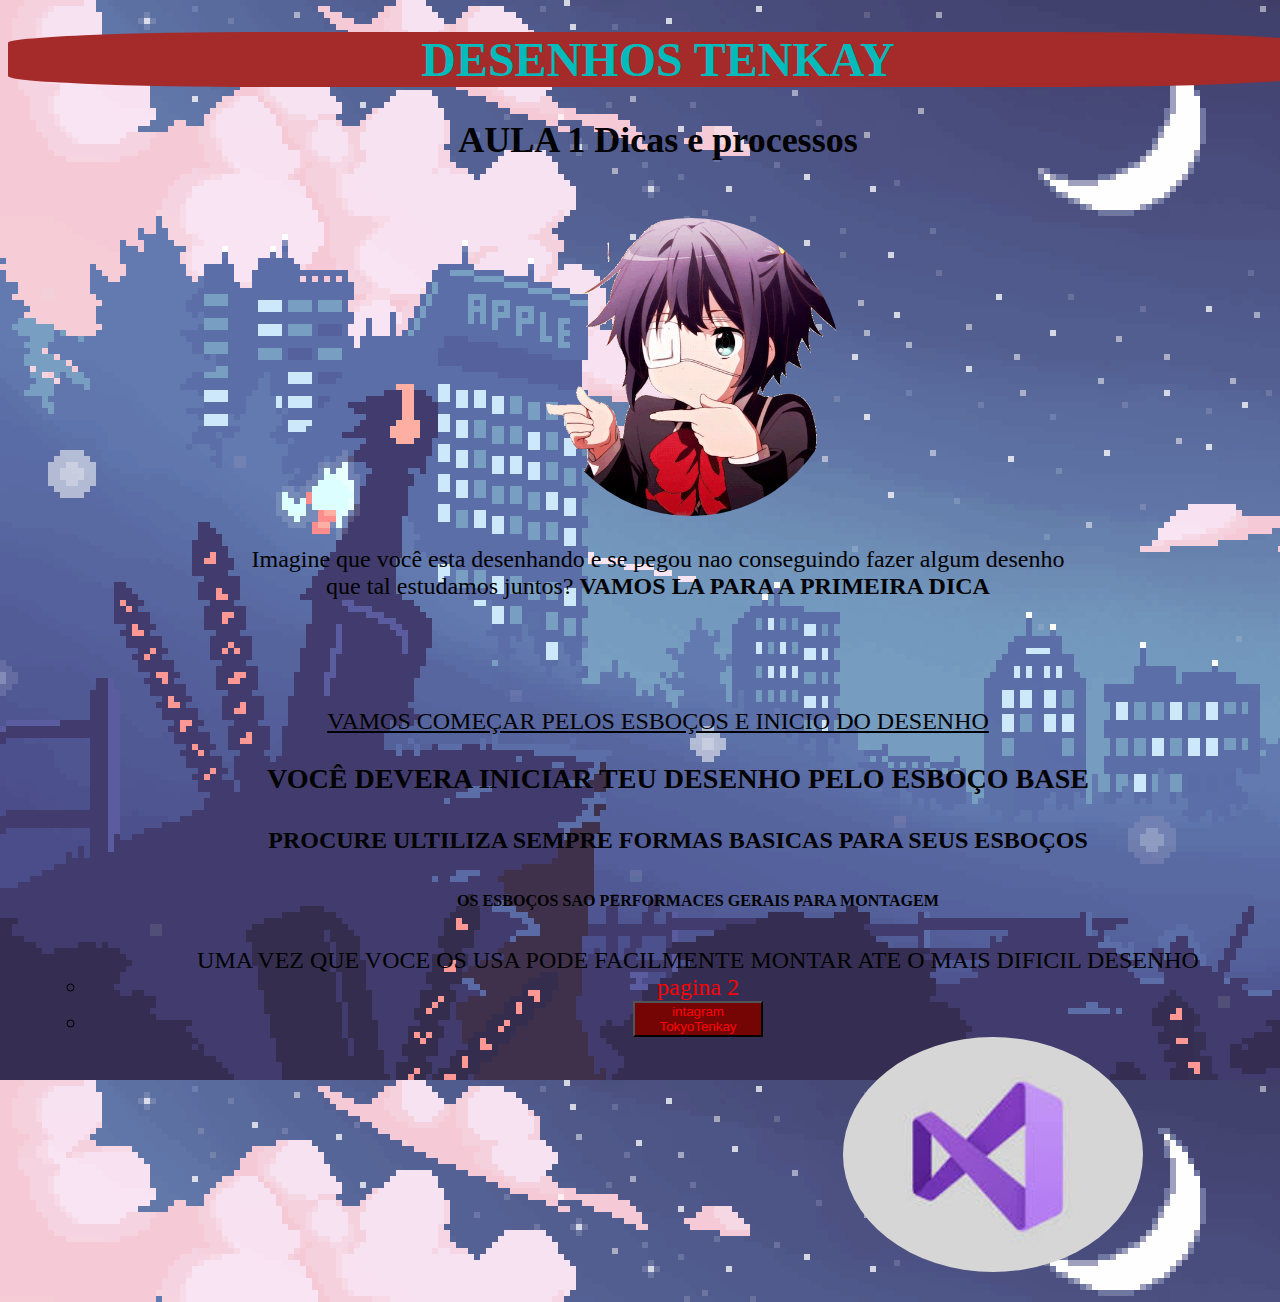
<file: index.html>
<!DOCTYPE html>
<html lang="pt-br">
<head>
    <meta http-equiv="Content-Type" content="text/html;charset=UTF-8">
    <title>TOKYO TENKAY</title>
    <link rel="stylesheet" href="estilo.css">
</head>
<body>
    <H1>DESENHOS TENKAY</H1>
    <H2>AULA 1 Dicas e processos</H2>
     <br>
    <img class="fachada" src="anime.gif.gif" alt="fundo">

     <br>

    <p>Imagine que você esta desenhando e se pegou nao conseguindo fazer algum desenho <br>
    que tal estudamos juntos? <b>VAMOS LA PARA A PRIMEIRA DICA</b> <BR>
         <BR>
             <BR>
            </BR>
        </BR>
        <U> VAMOS COMEÇAR PELOS ESBOÇOS E INICIO DO DESENHO</U>
       <UL>
        <h3> VOCÊ DEVERA INICIAR TEU DESENHO PELO ESBOÇO BASE</h3>
        <h4> PROCURE ULTILIZA SEMPRE FORMAS BASICAS PARA SEUS ESBOÇOS</h4>
        </h5>
     <OL>
        <h6>
         OS ESBOÇOS SAO PERFORMACES GERAIS PARA MONTAGEM</h6>
         <h7>UMA VEZ QUE VOCE OS USA PODE FACILMENTE MONTAR ATE O MAIS DIFICIL DESENHO</h7>

     </OL>

<ul>
<li><a  class="miranda" href="TokyoTenkay.html">pagina 2</a><br></li>
<li><button><a  class="miranda" href="https://www.instagram.com/"> intagram TokyoTenkay</a></button></li>
</ul>

<a href="https://vscode.dev/"><img class="IMAGEM2" src="transferir.jpg" alt=""></a>
</body>



</html>
</file>
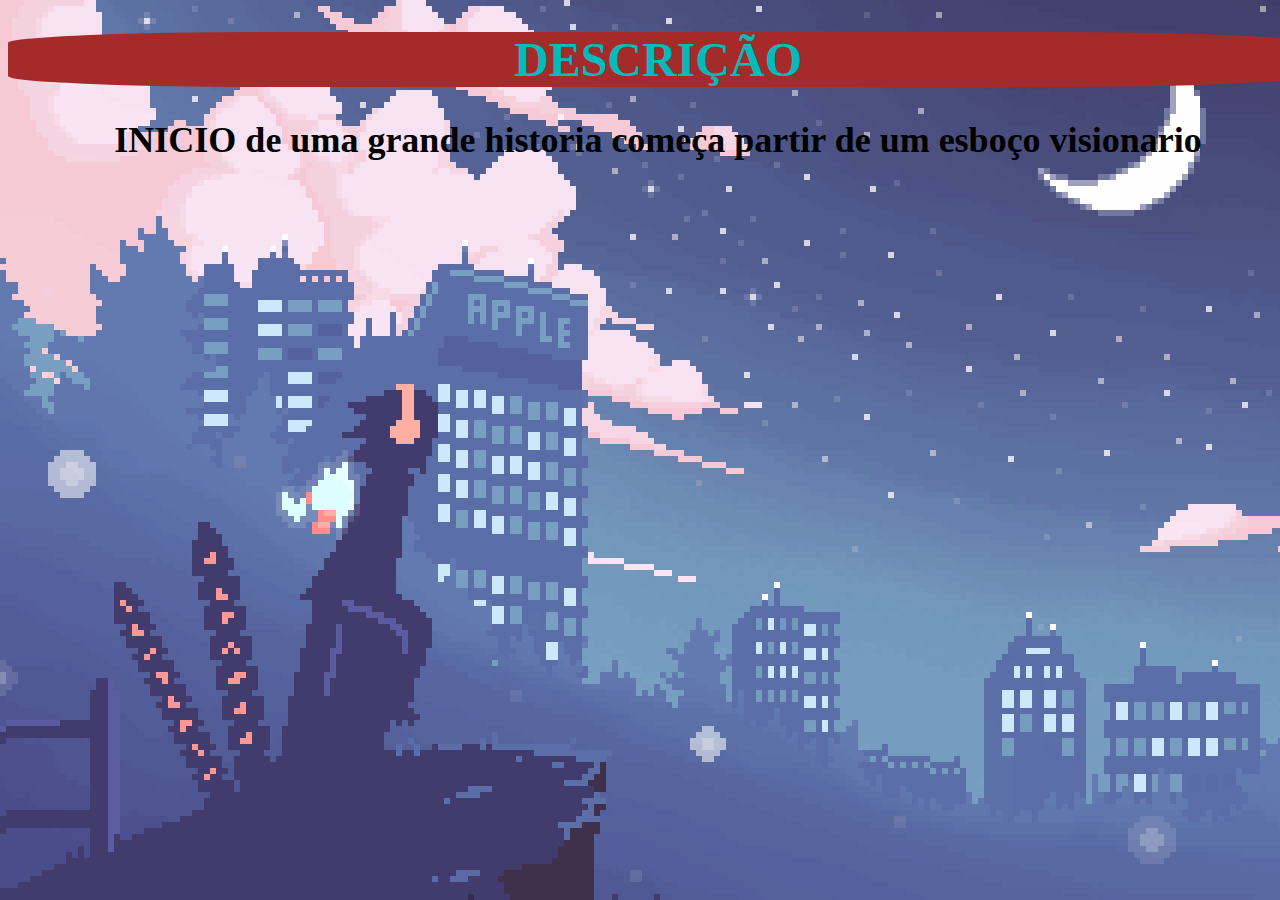
<file: TokyoTenkay.html>
<!DOCTYPE html>
<html lang="en">
<head>
    <meta charset="UTF-8">
    <meta name="viewport" content="width=device-width, initial-scale=1.0">
    <title>TENAKYDICS</title>
    <link rel="stylesheet" href="estilo.css">
</head>
<body>
    <H1>DESCRIÇÃO</H1>
    <H2>INICIO de uma grande historia começa partir de um esboço visionario</H2>
    
</body>
</html>
</file>
<file: estilo.css>
.fachada{
    width: 300px;
    margin-left: 41%;
    
}
img{
    width: 300px;
    margin-left: 41%;
border-radius: 100%;
border-color: black;}
image:hover{
    border-radius: 0%;
    width: 400px;
}
    
body{
    background-image: url(anime\ fundo.gif);
    max-width: 1300px;
    min: width 1200px;;
    width: 1300px;
    color: black;
    font-size: x-large;
    
}
h1{
    color: rgb(4, 187, 187);
    background-color: brown;
    text-align: center;
    width: 30;
    border-radius: 20%;
}
h2{
    text-align: center;
}
p{
    text-align: center;
}
 ul{
    text-align: center;
 }
 ol{
    text-align: center;
 }
 a {
    text-decoration: none;
 
    color: rgb(255, 0, 0);
    border-radius: 30%;
 }
 a:hover{
    color: blueviolet;
    background-color: aqua;
    border: solid;
 }
 button{
    width: 130px;
    background-color: rgb(117, 5, 5);
 }
 .IMAGEM2{
    margin-left: 50%;
 }
.miranda{
    width: 130px;
    background-color:transparent;
    background-image: none;
}
</file>
